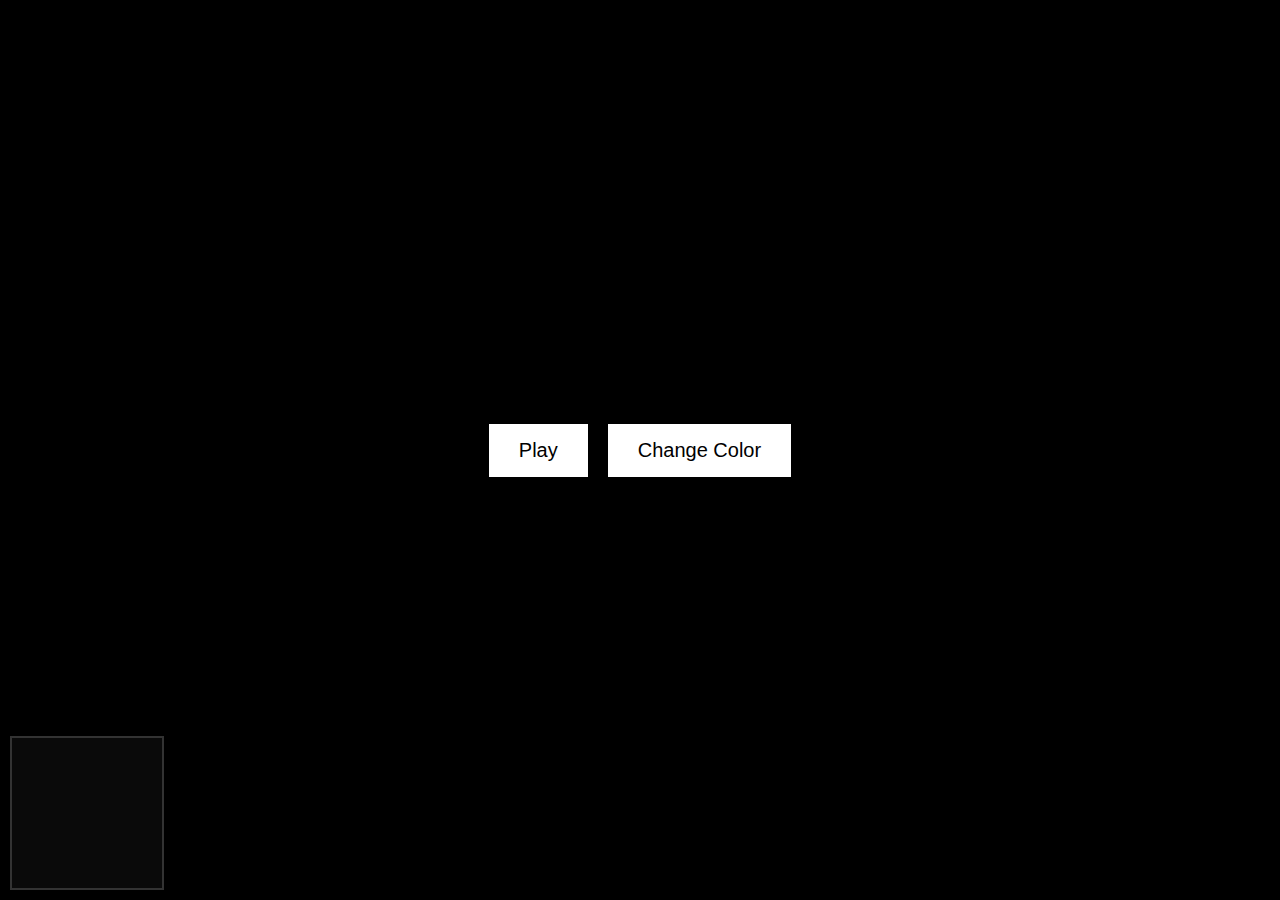
<file: Games/Slither.io.html>
<!DOCTYPE html>
<html lang="en">
<head>
    <meta charset="UTF-8">
    <meta name="viewport" content="width=device-width, initial-scale=1.0">
    <title>Slither.io Remake</title>
    <style>
        body { margin: 0; overflow: hidden; background: black; }
        canvas { display: block; }
        #minimap {
            position: absolute;
            bottom: 10px;
            left: 10px;
            width: 150px;
            height: 150px;
            background: rgba(255, 255, 255, 0.2);
            border: 2px solid white;
        }
        #menuScreen {
            position: absolute;
            top: 0;
            left: 0;
            width: 100%;
            height: 100%;
            background: rgba(0, 0, 0, 0.8);
            display: flex;
            justify-content: center;
            align-items: center;
            z-index: 10;
        }
        .button {
            background: white;
            color: black;
            padding: 15px 30px;
            margin: 10px;
            border: none;
            font-size: 20px;
            cursor: pointer;
        }
    </style>
</head>
<body>
    <div id="menuScreen">
        <button class="button" id="playButton">Play</button>
        <button class="button" id="colorButton">Change Color</button>
    </div>
    <canvas id="gameCanvas"></canvas>
    <canvas id="minimap"></canvas>
    <script>
        const canvas = document.getElementById("gameCanvas");
        const ctx = canvas.getContext("2d");
        const minimap = document.getElementById("minimap");
        const minimapCtx = minimap.getContext("2d");
        canvas.width = window.innerWidth;
        canvas.height = window.innerHeight;

        const worldSize = 2000;
        const foodAmount = 200;
        let isGameRunning = false;
        let zoom = 2;
        let playerColor = randomColor();
        
        function randomColor() {
            return `hsl(${Math.random() * 360}, 100%, 50%)`;
        }

        function randomName() {
            const names = ["Bob", "Alice", "John", "Jane", "Steve", "Mary", "Tom", "Lucy"];
            const num = Math.floor(Math.random() * 100);
            return `${names[Math.floor(Math.random() * names.length)]}${num}`;
        }

        function createPlayer(x, y, color) {
            return {
                snake: Array.from({ length: 10 }, (_, i) => ({ x: x - i * 10, y })),
                angle: Math.random() * Math.PI * 2,
                speed: 2,
                color: color,
                score: Math.floor(Math.random() * 91) + 10
            };
        }

        let players = [createPlayer(worldSize / 2, worldSize / 2, playerColor)];
        let aiPlayers = Array.from({ length: 15 }, () => createPlayer(Math.random() * worldSize, Math.random() * worldSize, randomColor()));
        let food = [];

        function spawnFood() {
            while (food.length < foodAmount) {
                food.push({ x: Math.random() * worldSize, y: Math.random() * worldSize });
            }
        }
        spawnFood();

        document.getElementById("playButton").addEventListener("click", () => {
            isGameRunning = true;
            document.getElementById("menuScreen").style.display = "none";
        });

        document.getElementById("colorButton").addEventListener("click", () => {
            players[0].color = randomColor();
        });

        document.addEventListener("mousemove", (e) => {
            let dx = e.clientX - canvas.width / 2;
            let dy = e.clientY - canvas.height / 2;
            players[0].angle = Math.atan2(dy, dx);
        });

        function updatePlayer(player) {
            let head = { 
                x: player.snake[0].x + Math.cos(player.angle) * player.speed, 
                y: player.snake[0].y + Math.sin(player.angle) * player.speed 
            };
            if (head.x < 0 || head.x > worldSize || head.y < 0 || head.y > worldSize) return;
            player.snake.unshift(head);
            for (let i = 0; i < food.length; i++) {
                if (Math.hypot(head.x - food[i].x, head.y - food[i].y) < 10) {
                    food.splice(i, 1);
                    spawnFood();
                    player.score += 10;
                    return;
                }
            }
            player.snake.pop();
        }

        function updateAI() {
            aiPlayers.forEach(ai => {
                // Smooth AI movement towards the food
                let targetFood = food.reduce((closest, current) => {
                    let distToCurrent = Math.hypot(current.x - ai.snake[0].x, current.y - ai.snake[0].y);
                    let distToClosest = Math.hypot(closest.x - ai.snake[0].x, closest.y - ai.snake[0].y);
                    return distToCurrent < distToClosest ? current : closest;
                }, food[0]);

                let angleToFood = Math.atan2(targetFood.y - ai.snake[0].y, targetFood.x - ai.snake[0].x);
                ai.angle += (angleToFood - ai.angle) * 0.05; // Smooth turning
                updatePlayer(ai);
            });
        }

        function draw() {
            ctx.clearRect(0, 0, canvas.width, canvas.height);
            ctx.save();
            let offsetX = canvas.width / 2 - players[0].snake[0].x * zoom;
            let offsetY = canvas.height / 2 - players[0].snake[0].y * zoom;
            ctx.translate(offsetX, offsetY);
            ctx.scale(zoom, zoom);

            ctx.fillStyle = "#222";
            for (let x = 0; x < worldSize; x += 100) {
                for (let y = 0; y < worldSize; y += 100) {
                    ctx.fillRect(x, y, 50, 50);
                }
            }

            ctx.strokeStyle = "white";
            ctx.lineWidth = 5 / 2;
            ctx.strokeRect(0, 0, worldSize, worldSize);

            ctx.fillStyle = "red";
            food.forEach(f => {
                ctx.beginPath();
                ctx.arc(f.x, f.y, 5, 0, Math.PI * 2);
                ctx.fill();
            });

            [...players, ...aiPlayers].forEach(player => {
                ctx.fillStyle = player.color;
                player.snake.forEach(segment => {
                    ctx.beginPath();
                    ctx.arc(segment.x, segment.y, 5, 0, Math.PI * 2);
                    ctx.fill();
                });
            });
            ctx.restore();

            drawMinimap();
            drawLeaderboard();
        }

        function drawMinimap() {
            minimapCtx.clearRect(0, 0, minimap.width, minimap.height);
            minimapCtx.fillStyle = "black";
            minimapCtx.fillRect(0, 0, minimap.width, minimap.height);
            minimapCtx.strokeStyle = "white";
            minimapCtx.strokeRect(0, 0, minimap.width, minimap.height);
            [...players, ...aiPlayers].forEach(player => {
                minimapCtx.fillStyle = player.color;
                let x = (player.snake[0].x / worldSize) * minimap.width;
                let y = (player.snake[0].y / worldSize) * minimap.height;
                minimapCtx.beginPath();
                minimapCtx.arc(x, y, 3, 0, Math.PI * 2);
                minimapCtx.fill();
            });
        }

        function drawLeaderboard() {
            let leaderboard = [...players, ...aiPlayers];
            leaderboard.sort((a, b) => b.score - a.score);
            ctx.save();
            ctx.fillStyle = "white";
            ctx.font = "20px Arial";
            ctx.textAlign = "left";
            ctx.fillText("Leaderboard", canvas.width - 160, 30);

            leaderboard.forEach((player, index) => {
                ctx.fillText(`${player.color} (${randomName()}) - ${player.score}`, canvas.width - 160, 50 + index * 30);
            });
            ctx.restore();
        }

        function gameLoop() {
            if (isGameRunning) {
                updatePlayer(players[0]);
                updateAI();
                draw();
                requestAnimationFrame(gameLoop);
            }
        }

        gameLoop();
    </script>
</body>
</html>
</file>
